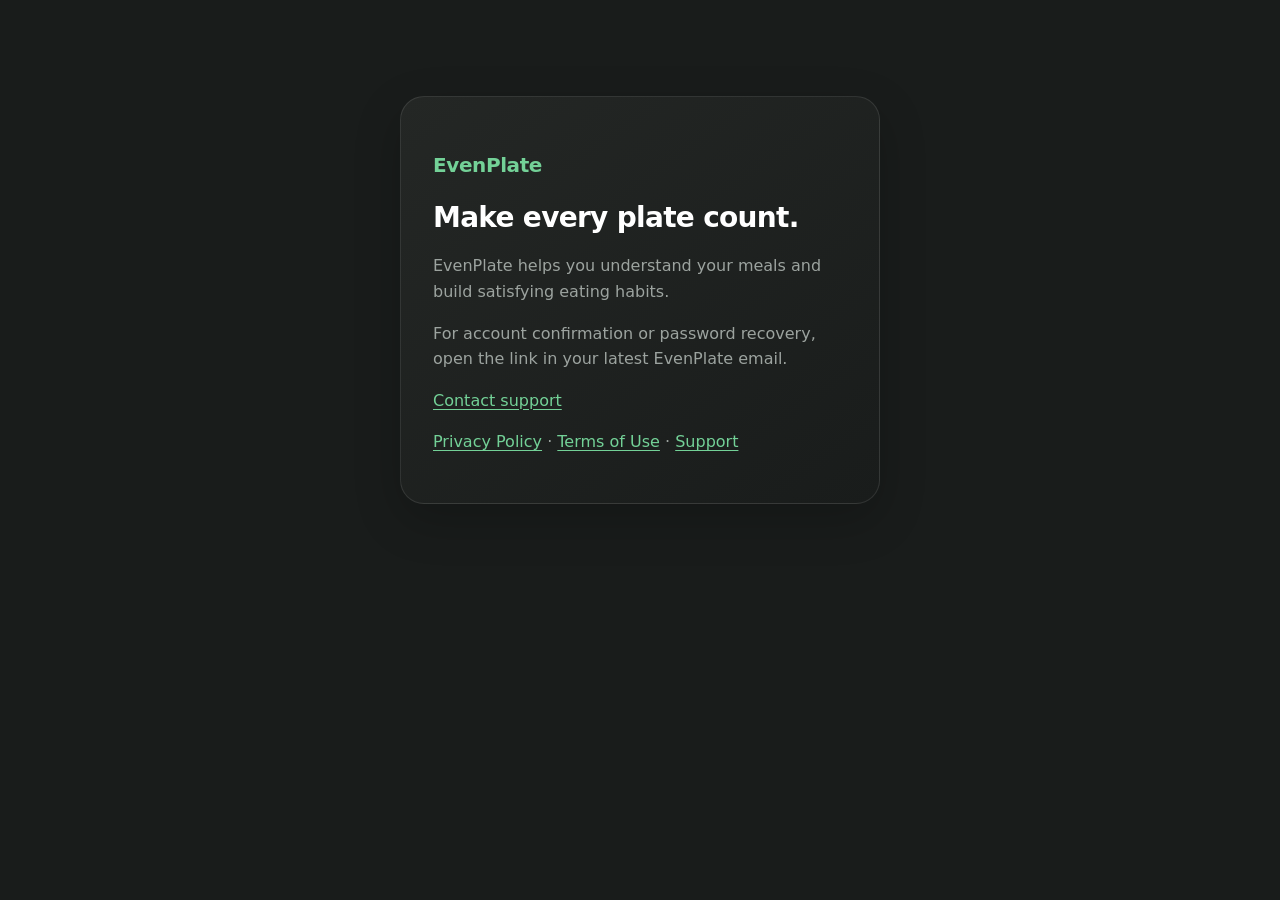
<file: docs/index.html>
<!doctype html><html lang="en"><head><meta charset="utf-8"><meta name="viewport" content="width=device-width, initial-scale=1"><title>EvenPlate</title><link rel="stylesheet" href="auth/style.css"></head><body><main><p class="brand">EvenPlate</p><h1>Make every plate count.</h1><p>EvenPlate helps you understand your meals and build satisfying eating habits.</p><p>For account confirmation or password recovery, open the link in your latest EvenPlate email.</p><p><a href="mailto:evenplatesupport@gmail.com">Contact support</a></p><p><a href="/privacy/">Privacy Policy</a> &middot; <a href="/terms/">Terms of Use</a> &middot; <a href="/support/">Support</a></p></main></body></html>
</file>
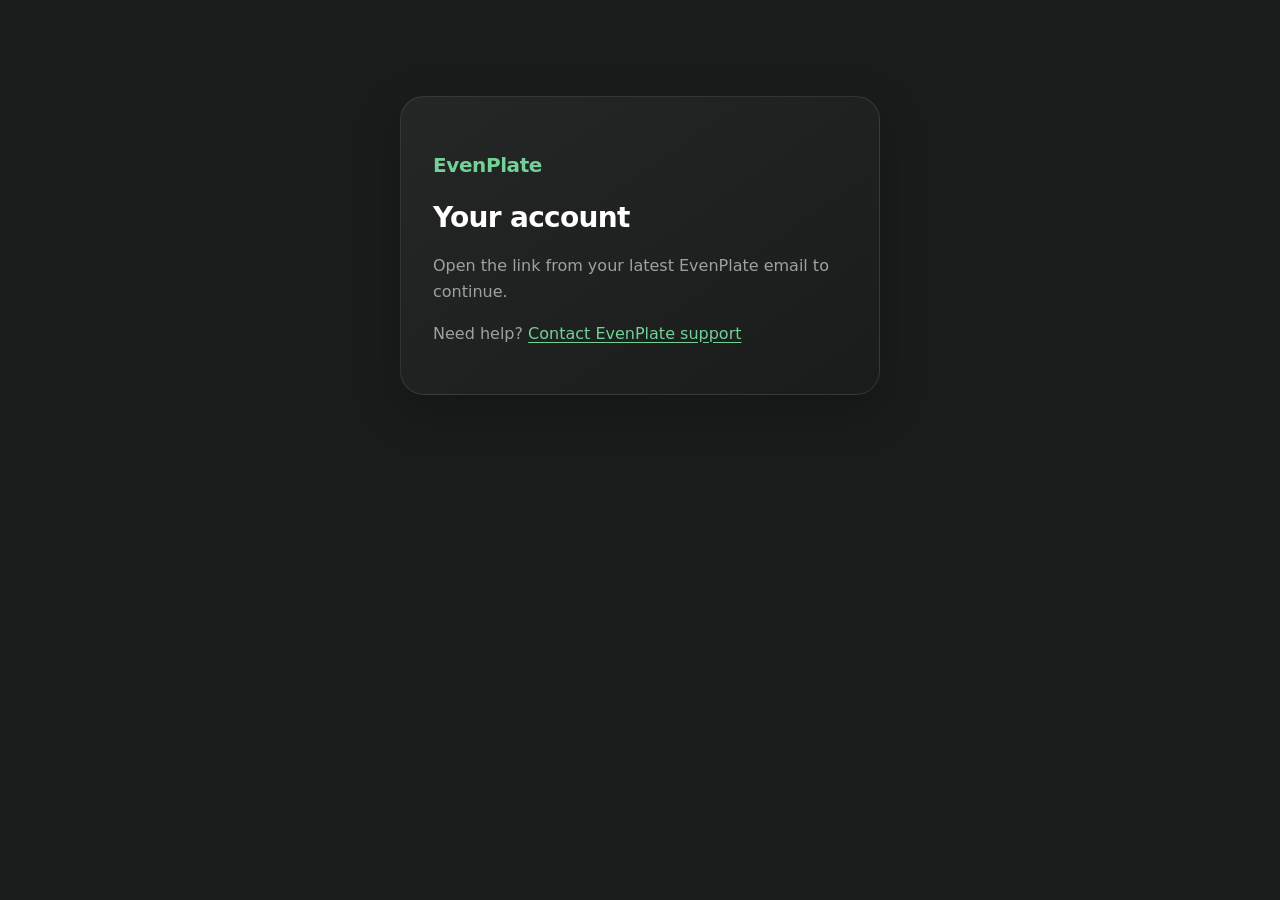
<file: docs/auth/index.html>
<!doctype html>
<html lang="en"><head>
<meta charset="utf-8"><meta name="referrer" content="no-referrer">
<meta name="viewport" content="width=device-width, initial-scale=1">
<meta http-equiv="Content-Security-Policy" content="default-src 'none'; script-src 'self'; style-src 'self'; connect-src https://dioynjwmaehzpsctlioj.supabase.co; base-uri 'none'; form-action 'none'">
<title>EvenPlate account</title><link rel="stylesheet" href="style.css">
<script type="module" src="page.mjs"></script></head>
<body><main><p class="brand">EvenPlate</p><h1 id="title">Your account</h1>
<p id="message" role="status" aria-live="polite">Open the link from your latest EvenPlate email to continue.</p>
<div id="actions" hidden><button id="browser">Continue in this browser</button>
<a id="native" hidden>Open EvenPlate on this phone</a>
<p>You can confirm your email or reset your password here, then sign in to the app.</p></div>
<form id="password-form" hidden><label for="password">New password</label>
<input id="password" type="password" autocomplete="new-password" required>
<p>10+ characters, with upper and lowercase, a number, and a symbol.</p>
<label for="confirmation">Confirm new password</label><input id="confirmation" type="password" autocomplete="new-password" required>
<button id="save" type="submit">Save password</button></form>
<p>Need help? <a href="mailto:evenplatesupport@gmail.com">Contact EvenPlate support</a></p>
</main></body></html>
</file>
<file: docs/auth/style.css>
:root {
  font-family: system-ui, -apple-system, BlinkMacSystemFont, "Segoe UI", sans-serif;
  color: #ffffff;
  background: #191c1b;
  color-scheme: dark;
  --surface: #242725;
  --elevated: #2d302e;
  --mint: #73d197;
  --mint-light: #90e8b2;
  --secondary: #9ca39f;
}
* { box-sizing: border-box; }
body { margin: 0; padding: 24px; }
main {
  max-width: 480px;
  margin: 8vh auto;
  padding: 32px;
  border: 1px solid #ffffff1a;
  border-radius: 24px;
  background: linear-gradient(145deg, var(--surface), #191c1b);
  box-shadow: 0 16px 48px #00000033;
}
.brand { color: var(--mint); font-size: 20px; font-weight: 750; letter-spacing: -.4px; }
h1 { font-size: 28px; line-height: 1.2; letter-spacing: -.7px; }
p { color: var(--secondary); line-height: 1.6; }
a { color: var(--mint); text-underline-offset: 3px; }
a:hover { color: var(--mint-light); }
button {
  display: block;
  width: 100%;
  margin: 24px 0;
  padding: 15px;
  border: 0;
  border-radius: 14px;
  color: #131514;
  background: linear-gradient(135deg, var(--mint-light), var(--mint));
  font: inherit;
  font-weight: 700;
  cursor: pointer;
}
button:hover { filter: brightness(1.06); }
button:disabled { opacity: .6; cursor: wait; }
label { display: block; font-weight: 600; }
input {
  width: 100%;
  margin: 10px 0 20px;
  padding: 14px;
  border: 1px solid #ffffff26;
  border-radius: 12px;
  color: #ffffff;
  background: var(--elevated);
  font: inherit;
}
[hidden] { display: none !important; }
:focus-visible { outline: 3px solid var(--mint); outline-offset: 4px; }
@media (max-width: 520px) {
  body { padding: 16px; }
  main { margin: 4vh auto; padding: 24px; }
}
</file>
